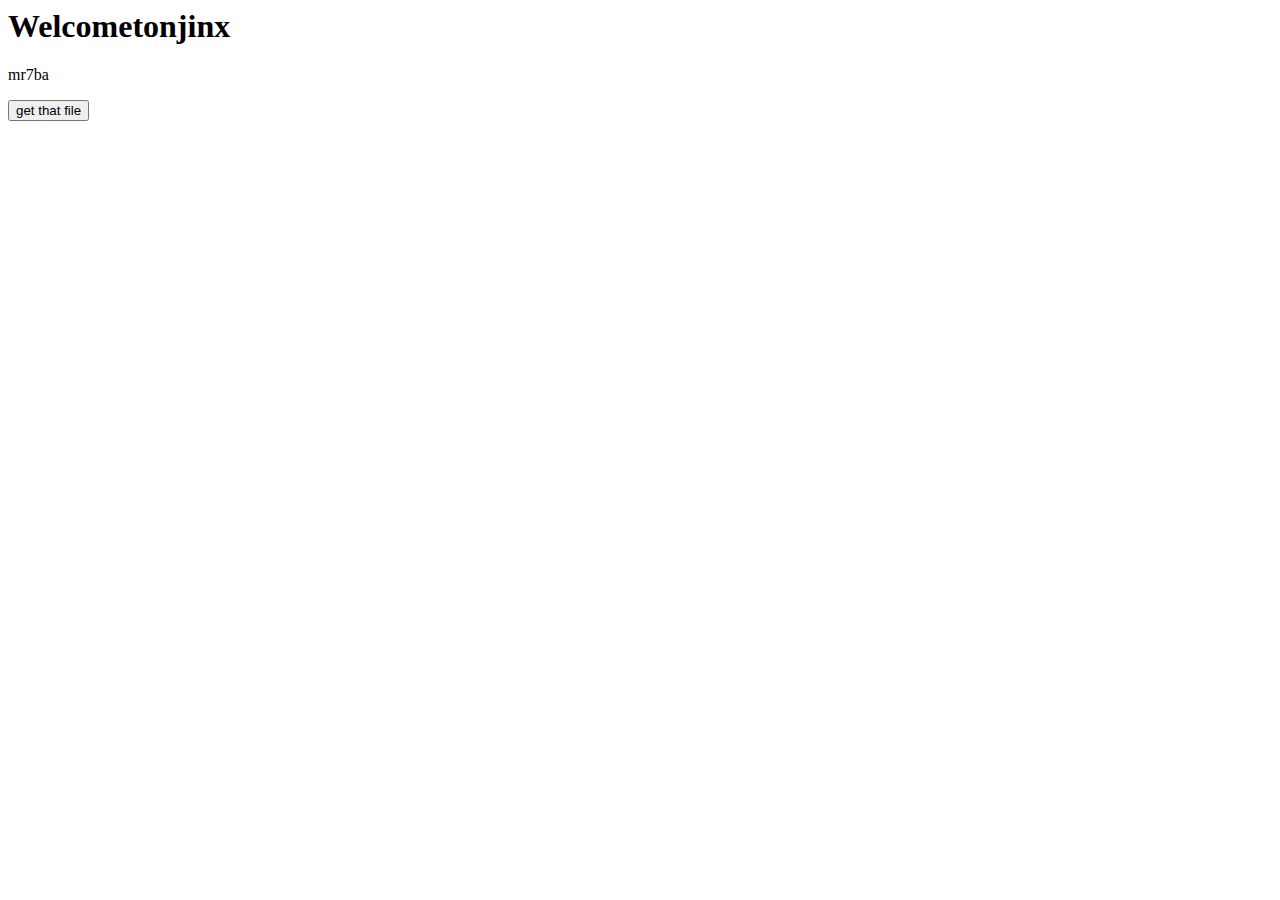
<file: nginx/html/index.html>
<html>
 <body>
  <h1>Welcometonjinx</h1>
  <p>mr7ba</p>
  <button type="button" , id="get"> get that file


  </button>
  <script type="text/javascript">
    let btn = document.getElementById("get");

    btn.addEventListener("click", getfile());

    async function getfile()
    {
        const response = await fetch("http://localhost:8081/test.txt")
        const json = await response.json();
        console.log(json);
    }
  </script>
 </body>
</html>
</file>
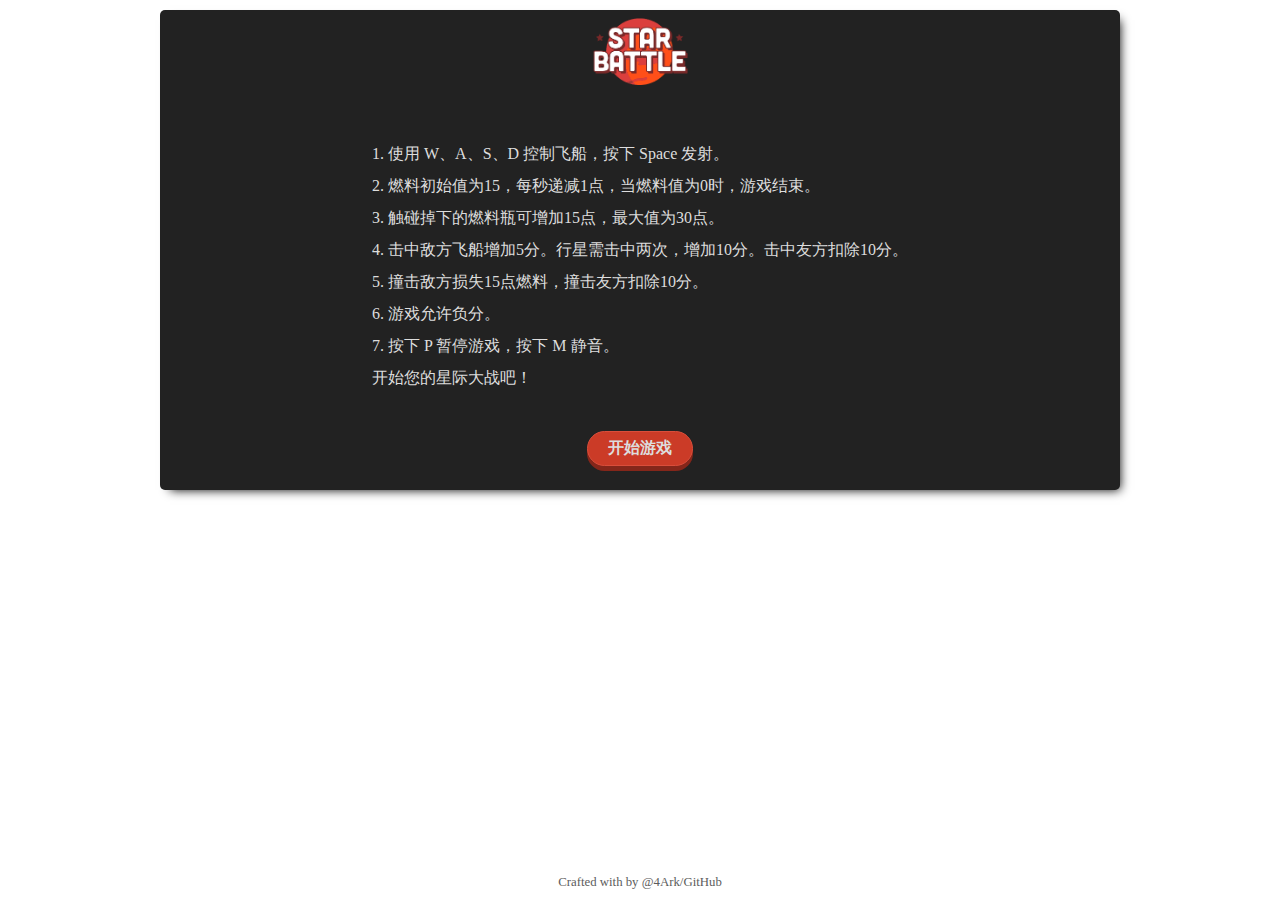
<file: webserver/star-battle/index.html>
<!DOCTYPE html>
<html lang="en">

<head>
    <meta charset="UTF-8">
    <meta name="viewport" content="width=device-width, initial-scale=1.0">
    <meta http-equiv="X-UA-Compatible" content="ie=edge">
    <link rel="stylesheet" href="css/common.css">
    <link rel="stylesheet" href="css/style.css">
    <title>Star Battle</title>
</head>

<body>
    <!-- Game -->
    <div id="app">
        <div id="logo">
            <img src="./img/logo-01.png" alt="logo">
        </div>
        <div id="container" class="absolute">
            <div id="start" class="column">
                <p class="message pre">
                    1. 使用 W、A、S、D 控制飞船，按下 Space 发射。
                    2. 燃料初始值为15，每秒递减1点，当燃料值为0时，游戏结束。
                    3. 触碰掉下的燃料瓶可增加15点，最大值为30点。
                    4. 击中敌方飞船增加5分。行星需击中两次，增加10分。击中友方扣除10分。
                    5. 撞击敌方损失15点燃料，撞击友方扣除10分。
                    6. 游戏允许负分。
                    7. 按下 P 暂停游戏，按下 M 静音。
                    开始您的星际大战吧！
                </p>
                <button id="start-btn" class="btn">
                    <p>开始游戏</p>
                    <p>加载中...</p>
                </button>
            </div>
            <div id="play" class="absolute">
                <canvas id="canvas" class="absolute"></canvas>
                <div class="content absolute">
                    <div class="header">
                        <ul class="info">
                            <li>
                                <img src="./img/time3.png" alt="time">
                                <span id="time">00</span>
                            </li>
                            <li>
                                <img src="./img/fuel2.png" alt="fuel">
                                <span id="fuel">00</span>
                            </li>
                            <li>
                                <img src="./img/score.png" alt="score">
                                <span id="score">00</span>
                            </li>
                            <li>
                                <img src="./img/playerBullet.png" alt="score">
                                <span id="shoot">00</span>
                            </li>

                        </ul>
                        <ul class="option">
                            <li id="game-font-size-add">
                                <img class="pause" src="./img/a+.png" alt="time">
                            </li>
                            <li id="game-font-size-reduce">
                                <img class="pause" src="./img/a-.png" alt="time">
                            </li>
                            <li id="game-mute-btn">
                                <img class="pause" src="./img/mute.png" alt="time">
                                <img class="pause" src="./img/speaker.png" alt="time">
                            </li>
                            <li id="game-pause-btn">
                                <img class="pause" src="./img/play.png" alt="time">
                                <img class="pause" src="./img/pause.png" alt="time">
                            </li>
                        </ul>
                    </div>
                </div>
            </div>
            <div id="over" class="column absolute">
                <div class="game-data">
                    <p class="message">
                        <span>
                            <img src="./img/time3.png" alt="time">
                        </span>
                        <span>
                            --
                        </span>
                        <span class="time">00</span>
                    </p>
                    <p class="message">
                        <span>
                            <img src="./img/score.png" alt="score">
                        </span>
                        <span>
                            --
                        </span>
                        <span class="score">00</span>
                    </p>
                    <p class="message">
                        <span>
                            <img src="./img/playerBullet.png" alt="score">
                        </span>
                        <span>
                            --
                        </span>
                        <span class="shoot">00</span>
                    </p>
                </div>
                <input type="text" id="name" placeholder="请输入您的名字" />
                <button id="submit-btn" class="btn" disabled>
                    继续游戏
                </button>
            </div>
            <div id="rank" class="column absolute">
                <table class="scroll">
                    <thead>
                        <tr>
                            <th>名次</th>
                            <th>名字</th>
                            <th>分数</th>
                            <th>秒数</th>
                        </tr>
                    </thead>
                    <tbody>

                    </tbody>
                </table>
                <button id="restart-btn" class="btn">
                    返回开始
                </button>
            </div>
        </div>
    </div>
    <footer>
        <span>Crafted with by
            <a href="http://4ark.me"> @4Ark</a>/<a href="https://github.com/gd4Ark/star-battle">GitHub</a>
        </span>
    </footer>
    <script src="js/config/config.js"></script>
    <script src="js/utils/utils.js"></script>
    <script src="js/utils/res.js"></script>
    <script src="js/class/scene.js"></script>
    <script src="js/class/cooldown.js"></script>
    <script src="js/class/element.js"></script>
    <script src="js/class/animation.js"></script>
    <script src="js/class/plane.js"></script>
    <script src="js/class/bullet.js"></script>
    <script src="js/class/player.js"></script>
    <script src="js/class/enemy.js"></script>
    <script src="js/class/meteorite.js"></script>
    <script src="js/class/friend.js"></script>
    <script src="js/class/star.js"></script>
    <script src="js/class/fuel.js"></script>
    <script src="js/scenes/start.js"></script>
    <script src="js/scenes/play.js"></script>
    <script src="js/scenes/over.js"></script>
    <script src="js/scenes/rank.js"></script>
    <script src="js/game.js"></script>
    <script src="js/main.js"></script>
</body>

</html>
</file>
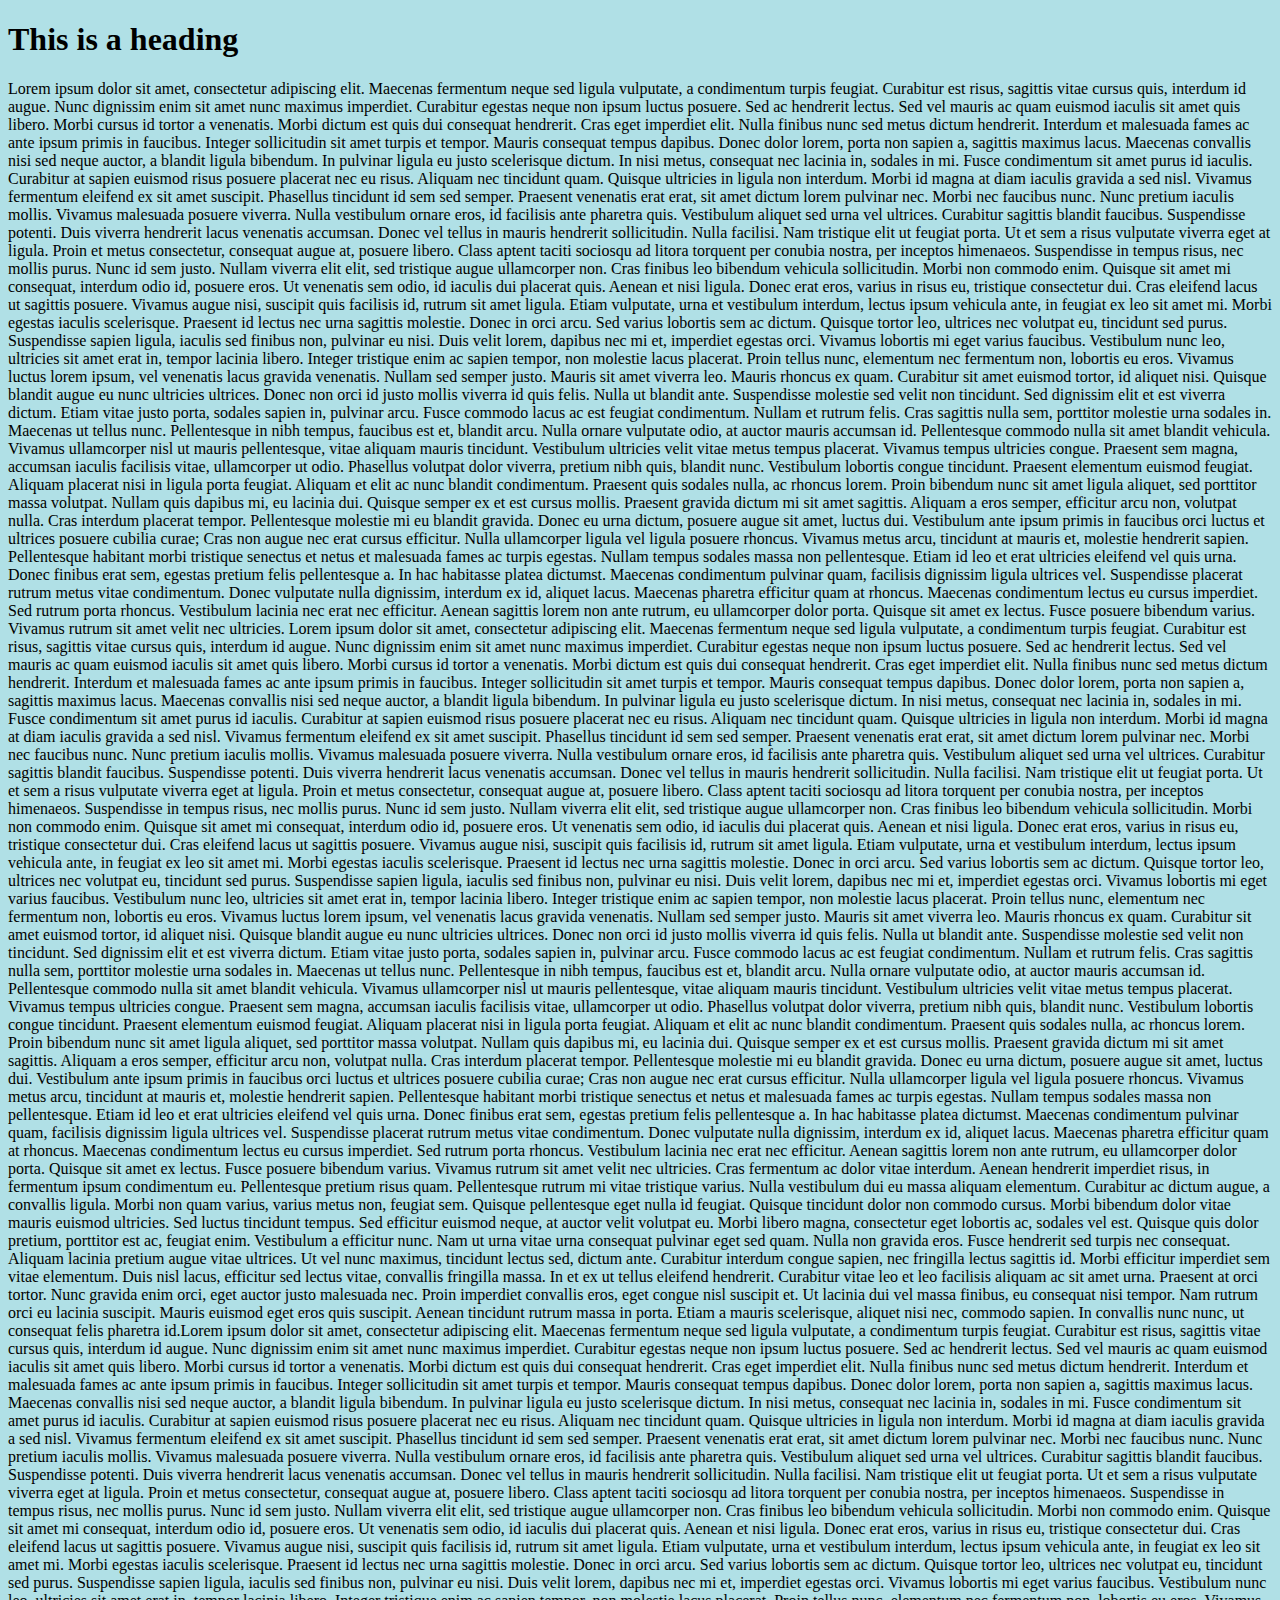
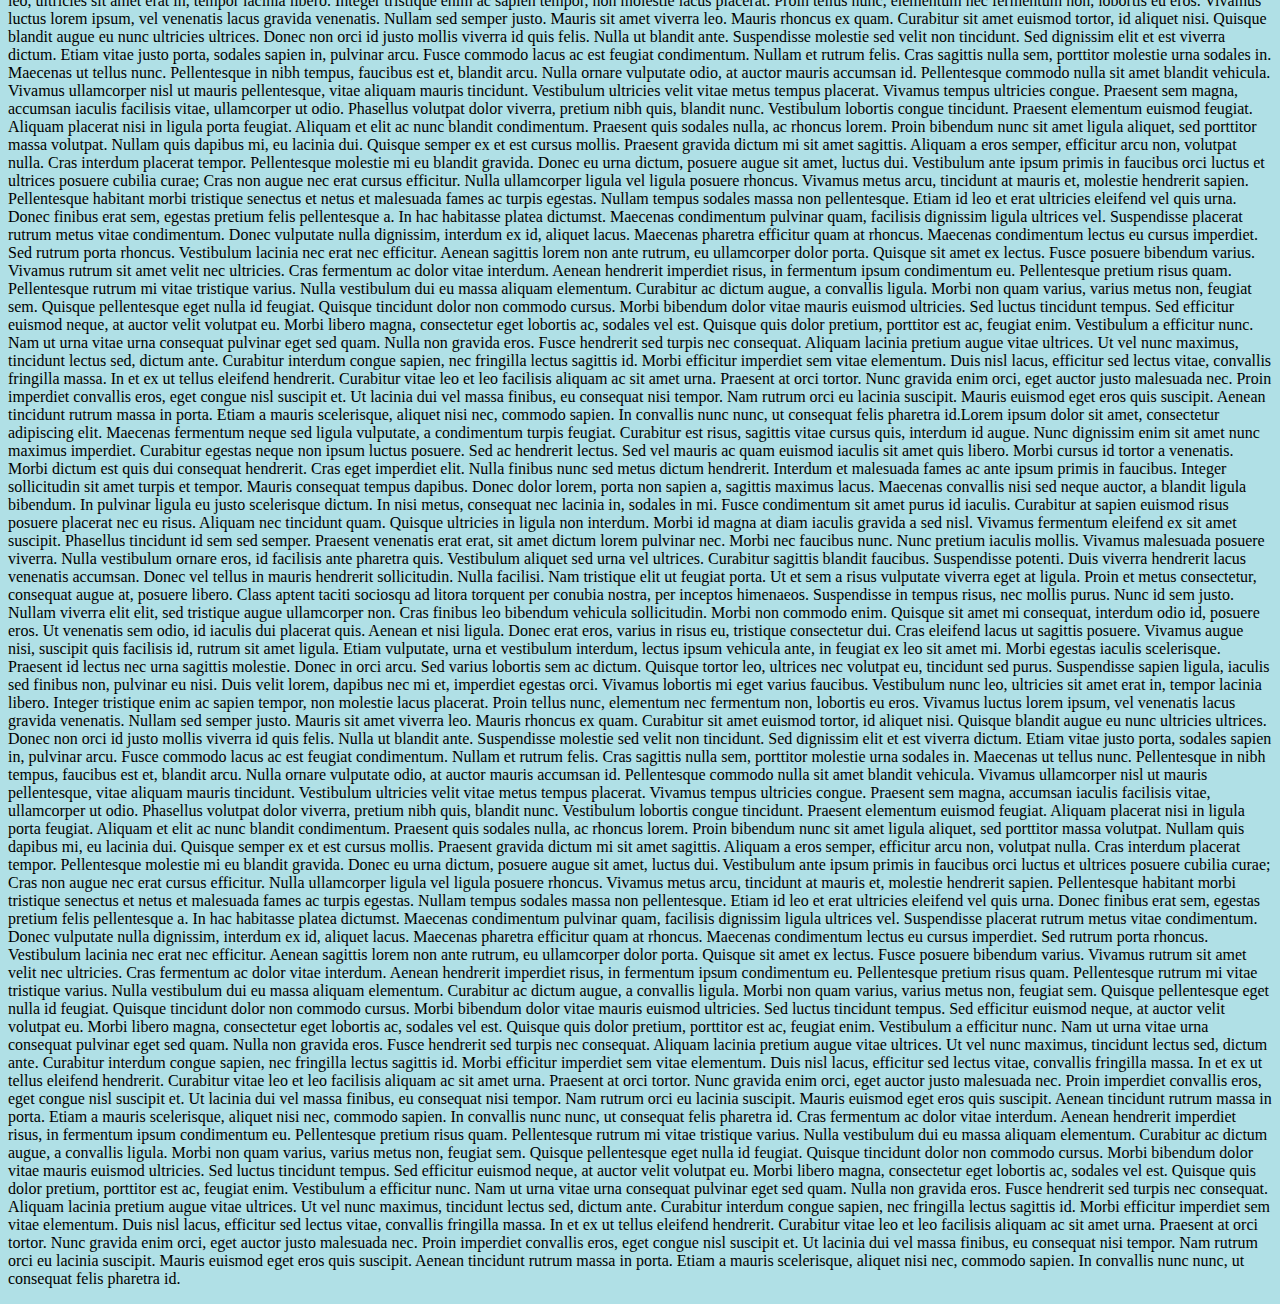
<file: webserver/ex01.html>
<!DOCTYPE html>
<html>
<body style="background-color:powderblue;">

<h1>This is a heading</h1>
<p>Lorem ipsum dolor sit amet, consectetur adipiscing elit. Maecenas fermentum neque sed ligula vulputate, a condimentum turpis feugiat. Curabitur est risus, sagittis vitae cursus quis, interdum id augue. Nunc dignissim enim sit amet nunc maximus imperdiet. Curabitur egestas neque non ipsum luctus posuere. Sed ac hendrerit lectus. Sed vel mauris ac quam euismod iaculis sit amet quis libero. Morbi cursus id tortor a venenatis. Morbi dictum est quis dui consequat hendrerit. Cras eget imperdiet elit.

    Nulla finibus nunc sed metus dictum hendrerit. Interdum et malesuada fames ac ante ipsum primis in faucibus. Integer sollicitudin sit amet turpis et tempor. Mauris consequat tempus dapibus. Donec dolor lorem, porta non sapien a, sagittis maximus lacus. Maecenas convallis nisi sed neque auctor, a blandit ligula bibendum. In pulvinar ligula eu justo scelerisque dictum. In nisi metus, consequat nec lacinia in, sodales in mi.
    
    Fusce condimentum sit amet purus id iaculis. Curabitur at sapien euismod risus posuere placerat nec eu risus. Aliquam nec tincidunt quam. Quisque ultricies in ligula non interdum. Morbi id magna at diam iaculis gravida a sed nisl. Vivamus fermentum eleifend ex sit amet suscipit. Phasellus tincidunt id sem sed semper. Praesent venenatis erat erat, sit amet dictum lorem pulvinar nec. Morbi nec faucibus nunc. Nunc pretium iaculis mollis.
    
    Vivamus malesuada posuere viverra. Nulla vestibulum ornare eros, id facilisis ante pharetra quis. Vestibulum aliquet sed urna vel ultrices. Curabitur sagittis blandit faucibus. Suspendisse potenti. Duis viverra hendrerit lacus venenatis accumsan. Donec vel tellus in mauris hendrerit sollicitudin. Nulla facilisi. Nam tristique elit ut feugiat porta. Ut et sem a risus vulputate viverra eget at ligula. Proin et metus consectetur, consequat augue at, posuere libero. Class aptent taciti sociosqu ad litora torquent per conubia nostra, per inceptos himenaeos.
    
    Suspendisse in tempus risus, nec mollis purus. Nunc id sem justo. Nullam viverra elit elit, sed tristique augue ullamcorper non. Cras finibus leo bibendum vehicula sollicitudin. Morbi non commodo enim. Quisque sit amet mi consequat, interdum odio id, posuere eros. Ut venenatis sem odio, id iaculis dui placerat quis. Aenean et nisi ligula.
    
    Donec erat eros, varius in risus eu, tristique consectetur dui. Cras eleifend lacus ut sagittis posuere. Vivamus augue nisi, suscipit quis facilisis id, rutrum sit amet ligula. Etiam vulputate, urna et vestibulum interdum, lectus ipsum vehicula ante, in feugiat ex leo sit amet mi. Morbi egestas iaculis scelerisque. Praesent id lectus nec urna sagittis molestie. Donec in orci arcu. Sed varius lobortis sem ac dictum. Quisque tortor leo, ultrices nec volutpat eu, tincidunt sed purus. Suspendisse sapien ligula, iaculis sed finibus non, pulvinar eu nisi. Duis velit lorem, dapibus nec mi et, imperdiet egestas orci. Vivamus lobortis mi eget varius faucibus. Vestibulum nunc leo, ultricies sit amet erat in, tempor lacinia libero.
    
    Integer tristique enim ac sapien tempor, non molestie lacus placerat. Proin tellus nunc, elementum nec fermentum non, lobortis eu eros. Vivamus luctus lorem ipsum, vel venenatis lacus gravida venenatis. Nullam sed semper justo. Mauris sit amet viverra leo. Mauris rhoncus ex quam. Curabitur sit amet euismod tortor, id aliquet nisi. Quisque blandit augue eu nunc ultricies ultrices. Donec non orci id justo mollis viverra id quis felis. Nulla ut blandit ante. Suspendisse molestie sed velit non tincidunt. Sed dignissim elit et est viverra dictum. Etiam vitae justo porta, sodales sapien in, pulvinar arcu. Fusce commodo lacus ac est feugiat condimentum.
    
    Nullam et rutrum felis. Cras sagittis nulla sem, porttitor molestie urna sodales in. Maecenas ut tellus nunc. Pellentesque in nibh tempus, faucibus est et, blandit arcu. Nulla ornare vulputate odio, at auctor mauris accumsan id. Pellentesque commodo nulla sit amet blandit vehicula. Vivamus ullamcorper nisl ut mauris pellentesque, vitae aliquam mauris tincidunt. Vestibulum ultricies velit vitae metus tempus placerat. Vivamus tempus ultricies congue.
    
    Praesent sem magna, accumsan iaculis facilisis vitae, ullamcorper ut odio. Phasellus volutpat dolor viverra, pretium nibh quis, blandit nunc. Vestibulum lobortis congue tincidunt. Praesent elementum euismod feugiat. Aliquam placerat nisi in ligula porta feugiat. Aliquam et elit ac nunc blandit condimentum. Praesent quis sodales nulla, ac rhoncus lorem.
    
    Proin bibendum nunc sit amet ligula aliquet, sed porttitor massa volutpat. Nullam quis dapibus mi, eu lacinia dui. Quisque semper ex et est cursus mollis. Praesent gravida dictum mi sit amet sagittis. Aliquam a eros semper, efficitur arcu non, volutpat nulla. Cras interdum placerat tempor. Pellentesque molestie mi eu blandit gravida.
    
    Donec eu urna dictum, posuere augue sit amet, luctus dui. Vestibulum ante ipsum primis in faucibus orci luctus et ultrices posuere cubilia curae; Cras non augue nec erat cursus efficitur. Nulla ullamcorper ligula vel ligula posuere rhoncus. Vivamus metus arcu, tincidunt at mauris et, molestie hendrerit sapien. Pellentesque habitant morbi tristique senectus et netus et malesuada fames ac turpis egestas. Nullam tempus sodales massa non pellentesque. Etiam id leo et erat ultricies eleifend vel quis urna. Donec finibus erat sem, egestas pretium felis pellentesque a. In hac habitasse platea dictumst.
    
    Maecenas condimentum pulvinar quam, facilisis dignissim ligula ultrices vel. Suspendisse placerat rutrum metus vitae condimentum. Donec vulputate nulla dignissim, interdum ex id, aliquet lacus. Maecenas pharetra efficitur quam at rhoncus. Maecenas condimentum lectus eu cursus imperdiet. Sed rutrum porta rhoncus. Vestibulum lacinia nec erat nec efficitur. Aenean sagittis lorem non ante rutrum, eu ullamcorper dolor porta. Quisque sit amet ex lectus. Fusce posuere bibendum varius. Vivamus rutrum sit amet velit nec ultricies.
    Lorem ipsum dolor sit amet, consectetur adipiscing elit. Maecenas fermentum neque sed ligula vulputate, a condimentum turpis feugiat. Curabitur est risus, sagittis vitae cursus quis, interdum id augue. Nunc dignissim enim sit amet nunc maximus imperdiet. Curabitur egestas neque non ipsum luctus posuere. Sed ac hendrerit lectus. Sed vel mauris ac quam euismod iaculis sit amet quis libero. Morbi cursus id tortor a venenatis. Morbi dictum est quis dui consequat hendrerit. Cras eget imperdiet elit.

Nulla finibus nunc sed metus dictum hendrerit. Interdum et malesuada fames ac ante ipsum primis in faucibus. Integer sollicitudin sit amet turpis et tempor. Mauris consequat tempus dapibus. Donec dolor lorem, porta non sapien a, sagittis maximus lacus. Maecenas convallis nisi sed neque auctor, a blandit ligula bibendum. In pulvinar ligula eu justo scelerisque dictum. In nisi metus, consequat nec lacinia in, sodales in mi.

Fusce condimentum sit amet purus id iaculis. Curabitur at sapien euismod risus posuere placerat nec eu risus. Aliquam nec tincidunt quam. Quisque ultricies in ligula non interdum. Morbi id magna at diam iaculis gravida a sed nisl. Vivamus fermentum eleifend ex sit amet suscipit. Phasellus tincidunt id sem sed semper. Praesent venenatis erat erat, sit amet dictum lorem pulvinar nec. Morbi nec faucibus nunc. Nunc pretium iaculis mollis.

Vivamus malesuada posuere viverra. Nulla vestibulum ornare eros, id facilisis ante pharetra quis. Vestibulum aliquet sed urna vel ultrices. Curabitur sagittis blandit faucibus. Suspendisse potenti. Duis viverra hendrerit lacus venenatis accumsan. Donec vel tellus in mauris hendrerit sollicitudin. Nulla facilisi. Nam tristique elit ut feugiat porta. Ut et sem a risus vulputate viverra eget at ligula. Proin et metus consectetur, consequat augue at, posuere libero. Class aptent taciti sociosqu ad litora torquent per conubia nostra, per inceptos himenaeos.

Suspendisse in tempus risus, nec mollis purus. Nunc id sem justo. Nullam viverra elit elit, sed tristique augue ullamcorper non. Cras finibus leo bibendum vehicula sollicitudin. Morbi non commodo enim. Quisque sit amet mi consequat, interdum odio id, posuere eros. Ut venenatis sem odio, id iaculis dui placerat quis. Aenean et nisi ligula.

Donec erat eros, varius in risus eu, tristique consectetur dui. Cras eleifend lacus ut sagittis posuere. Vivamus augue nisi, suscipit quis facilisis id, rutrum sit amet ligula. Etiam vulputate, urna et vestibulum interdum, lectus ipsum vehicula ante, in feugiat ex leo sit amet mi. Morbi egestas iaculis scelerisque. Praesent id lectus nec urna sagittis molestie. Donec in orci arcu. Sed varius lobortis sem ac dictum. Quisque tortor leo, ultrices nec volutpat eu, tincidunt sed purus. Suspendisse sapien ligula, iaculis sed finibus non, pulvinar eu nisi. Duis velit lorem, dapibus nec mi et, imperdiet egestas orci. Vivamus lobortis mi eget varius faucibus. Vestibulum nunc leo, ultricies sit amet erat in, tempor lacinia libero.

Integer tristique enim ac sapien tempor, non molestie lacus placerat. Proin tellus nunc, elementum nec fermentum non, lobortis eu eros. Vivamus luctus lorem ipsum, vel venenatis lacus gravida venenatis. Nullam sed semper justo. Mauris sit amet viverra leo. Mauris rhoncus ex quam. Curabitur sit amet euismod tortor, id aliquet nisi. Quisque blandit augue eu nunc ultricies ultrices. Donec non orci id justo mollis viverra id quis felis. Nulla ut blandit ante. Suspendisse molestie sed velit non tincidunt. Sed dignissim elit et est viverra dictum. Etiam vitae justo porta, sodales sapien in, pulvinar arcu. Fusce commodo lacus ac est feugiat condimentum.

Nullam et rutrum felis. Cras sagittis nulla sem, porttitor molestie urna sodales in. Maecenas ut tellus nunc. Pellentesque in nibh tempus, faucibus est et, blandit arcu. Nulla ornare vulputate odio, at auctor mauris accumsan id. Pellentesque commodo nulla sit amet blandit vehicula. Vivamus ullamcorper nisl ut mauris pellentesque, vitae aliquam mauris tincidunt. Vestibulum ultricies velit vitae metus tempus placerat. Vivamus tempus ultricies congue.

Praesent sem magna, accumsan iaculis facilisis vitae, ullamcorper ut odio. Phasellus volutpat dolor viverra, pretium nibh quis, blandit nunc. Vestibulum lobortis congue tincidunt. Praesent elementum euismod feugiat. Aliquam placerat nisi in ligula porta feugiat. Aliquam et elit ac nunc blandit condimentum. Praesent quis sodales nulla, ac rhoncus lorem.

Proin bibendum nunc sit amet ligula aliquet, sed porttitor massa volutpat. Nullam quis dapibus mi, eu lacinia dui. Quisque semper ex et est cursus mollis. Praesent gravida dictum mi sit amet sagittis. Aliquam a eros semper, efficitur arcu non, volutpat nulla. Cras interdum placerat tempor. Pellentesque molestie mi eu blandit gravida.

Donec eu urna dictum, posuere augue sit amet, luctus dui. Vestibulum ante ipsum primis in faucibus orci luctus et ultrices posuere cubilia curae; Cras non augue nec erat cursus efficitur. Nulla ullamcorper ligula vel ligula posuere rhoncus. Vivamus metus arcu, tincidunt at mauris et, molestie hendrerit sapien. Pellentesque habitant morbi tristique senectus et netus et malesuada fames ac turpis egestas. Nullam tempus sodales massa non pellentesque. Etiam id leo et erat ultricies eleifend vel quis urna. Donec finibus erat sem, egestas pretium felis pellentesque a. In hac habitasse platea dictumst.

Maecenas condimentum pulvinar quam, facilisis dignissim ligula ultrices vel. Suspendisse placerat rutrum metus vitae condimentum. Donec vulputate nulla dignissim, interdum ex id, aliquet lacus. Maecenas pharetra efficitur quam at rhoncus. Maecenas condimentum lectus eu cursus imperdiet. Sed rutrum porta rhoncus. Vestibulum lacinia nec erat nec efficitur. Aenean sagittis lorem non ante rutrum, eu ullamcorper dolor porta. Quisque sit amet ex lectus. Fusce posuere bibendum varius. Vivamus rutrum sit amet velit nec ultricies.

Cras fermentum ac dolor vitae interdum. Aenean hendrerit imperdiet risus, in fermentum ipsum condimentum eu. Pellentesque pretium risus quam. Pellentesque rutrum mi vitae tristique varius. Nulla vestibulum dui eu massa aliquam elementum. Curabitur ac dictum augue, a convallis ligula. Morbi non quam varius, varius metus non, feugiat sem. Quisque pellentesque eget nulla id feugiat. Quisque tincidunt dolor non commodo cursus. Morbi bibendum dolor vitae mauris euismod ultricies. Sed luctus tincidunt tempus. Sed efficitur euismod neque, at auctor velit volutpat eu. Morbi libero magna, consectetur eget lobortis ac, sodales vel est. Quisque quis dolor pretium, porttitor est ac, feugiat enim.

Vestibulum a efficitur nunc. Nam ut urna vitae urna consequat pulvinar eget sed quam. Nulla non gravida eros. Fusce hendrerit sed turpis nec consequat. Aliquam lacinia pretium augue vitae ultrices. Ut vel nunc maximus, tincidunt lectus sed, dictum ante. Curabitur interdum congue sapien, nec fringilla lectus sagittis id. Morbi efficitur imperdiet sem vitae elementum. Duis nisl lacus, efficitur sed lectus vitae, convallis fringilla massa.

In et ex ut tellus eleifend hendrerit. Curabitur vitae leo et leo facilisis aliquam ac sit amet urna. Praesent at orci tortor. Nunc gravida enim orci, eget auctor justo malesuada nec. Proin imperdiet convallis eros, eget congue nisl suscipit et. Ut lacinia dui vel massa finibus, eu consequat nisi tempor. Nam rutrum orci eu lacinia suscipit. Mauris euismod eget eros quis suscipit. Aenean tincidunt rutrum massa in porta. Etiam a mauris scelerisque, aliquet nisi nec, commodo sapien. In convallis nunc nunc, ut consequat felis pharetra id.Lorem ipsum dolor sit amet, consectetur adipiscing elit. Maecenas fermentum neque sed ligula vulputate, a condimentum turpis feugiat. Curabitur est risus, sagittis vitae cursus quis, interdum id augue. Nunc dignissim enim sit amet nunc maximus imperdiet. Curabitur egestas neque non ipsum luctus posuere. Sed ac hendrerit lectus. Sed vel mauris ac quam euismod iaculis sit amet quis libero. Morbi cursus id tortor a venenatis. Morbi dictum est quis dui consequat hendrerit. Cras eget imperdiet elit.

Nulla finibus nunc sed metus dictum hendrerit. Interdum et malesuada fames ac ante ipsum primis in faucibus. Integer sollicitudin sit amet turpis et tempor. Mauris consequat tempus dapibus. Donec dolor lorem, porta non sapien a, sagittis maximus lacus. Maecenas convallis nisi sed neque auctor, a blandit ligula bibendum. In pulvinar ligula eu justo scelerisque dictum. In nisi metus, consequat nec lacinia in, sodales in mi.

Fusce condimentum sit amet purus id iaculis. Curabitur at sapien euismod risus posuere placerat nec eu risus. Aliquam nec tincidunt quam. Quisque ultricies in ligula non interdum. Morbi id magna at diam iaculis gravida a sed nisl. Vivamus fermentum eleifend ex sit amet suscipit. Phasellus tincidunt id sem sed semper. Praesent venenatis erat erat, sit amet dictum lorem pulvinar nec. Morbi nec faucibus nunc. Nunc pretium iaculis mollis.

Vivamus malesuada posuere viverra. Nulla vestibulum ornare eros, id facilisis ante pharetra quis. Vestibulum aliquet sed urna vel ultrices. Curabitur sagittis blandit faucibus. Suspendisse potenti. Duis viverra hendrerit lacus venenatis accumsan. Donec vel tellus in mauris hendrerit sollicitudin. Nulla facilisi. Nam tristique elit ut feugiat porta. Ut et sem a risus vulputate viverra eget at ligula. Proin et metus consectetur, consequat augue at, posuere libero. Class aptent taciti sociosqu ad litora torquent per conubia nostra, per inceptos himenaeos.

Suspendisse in tempus risus, nec mollis purus. Nunc id sem justo. Nullam viverra elit elit, sed tristique augue ullamcorper non. Cras finibus leo bibendum vehicula sollicitudin. Morbi non commodo enim. Quisque sit amet mi consequat, interdum odio id, posuere eros. Ut venenatis sem odio, id iaculis dui placerat quis. Aenean et nisi ligula.

Donec erat eros, varius in risus eu, tristique consectetur dui. Cras eleifend lacus ut sagittis posuere. Vivamus augue nisi, suscipit quis facilisis id, rutrum sit amet ligula. Etiam vulputate, urna et vestibulum interdum, lectus ipsum vehicula ante, in feugiat ex leo sit amet mi. Morbi egestas iaculis scelerisque. Praesent id lectus nec urna sagittis molestie. Donec in orci arcu. Sed varius lobortis sem ac dictum. Quisque tortor leo, ultrices nec volutpat eu, tincidunt sed purus. Suspendisse sapien ligula, iaculis sed finibus non, pulvinar eu nisi. Duis velit lorem, dapibus nec mi et, imperdiet egestas orci. Vivamus lobortis mi eget varius faucibus. Vestibulum nunc leo, ultricies sit amet erat in, tempor lacinia libero.

Integer tristique enim ac sapien tempor, non molestie lacus placerat. Proin tellus nunc, elementum nec fermentum non, lobortis eu eros. Vivamus luctus lorem ipsum, vel venenatis lacus gravida venenatis. Nullam sed semper justo. Mauris sit amet viverra leo. Mauris rhoncus ex quam. Curabitur sit amet euismod tortor, id aliquet nisi. Quisque blandit augue eu nunc ultricies ultrices. Donec non orci id justo mollis viverra id quis felis. Nulla ut blandit ante. Suspendisse molestie sed velit non tincidunt. Sed dignissim elit et est viverra dictum. Etiam vitae justo porta, sodales sapien in, pulvinar arcu. Fusce commodo lacus ac est feugiat condimentum.

Nullam et rutrum felis. Cras sagittis nulla sem, porttitor molestie urna sodales in. Maecenas ut tellus nunc. Pellentesque in nibh tempus, faucibus est et, blandit arcu. Nulla ornare vulputate odio, at auctor mauris accumsan id. Pellentesque commodo nulla sit amet blandit vehicula. Vivamus ullamcorper nisl ut mauris pellentesque, vitae aliquam mauris tincidunt. Vestibulum ultricies velit vitae metus tempus placerat. Vivamus tempus ultricies congue.

Praesent sem magna, accumsan iaculis facilisis vitae, ullamcorper ut odio. Phasellus volutpat dolor viverra, pretium nibh quis, blandit nunc. Vestibulum lobortis congue tincidunt. Praesent elementum euismod feugiat. Aliquam placerat nisi in ligula porta feugiat. Aliquam et elit ac nunc blandit condimentum. Praesent quis sodales nulla, ac rhoncus lorem.

Proin bibendum nunc sit amet ligula aliquet, sed porttitor massa volutpat. Nullam quis dapibus mi, eu lacinia dui. Quisque semper ex et est cursus mollis. Praesent gravida dictum mi sit amet sagittis. Aliquam a eros semper, efficitur arcu non, volutpat nulla. Cras interdum placerat tempor. Pellentesque molestie mi eu blandit gravida.

Donec eu urna dictum, posuere augue sit amet, luctus dui. Vestibulum ante ipsum primis in faucibus orci luctus et ultrices posuere cubilia curae; Cras non augue nec erat cursus efficitur. Nulla ullamcorper ligula vel ligula posuere rhoncus. Vivamus metus arcu, tincidunt at mauris et, molestie hendrerit sapien. Pellentesque habitant morbi tristique senectus et netus et malesuada fames ac turpis egestas. Nullam tempus sodales massa non pellentesque. Etiam id leo et erat ultricies eleifend vel quis urna. Donec finibus erat sem, egestas pretium felis pellentesque a. In hac habitasse platea dictumst.

Maecenas condimentum pulvinar quam, facilisis dignissim ligula ultrices vel. Suspendisse placerat rutrum metus vitae condimentum. Donec vulputate nulla dignissim, interdum ex id, aliquet lacus. Maecenas pharetra efficitur quam at rhoncus. Maecenas condimentum lectus eu cursus imperdiet. Sed rutrum porta rhoncus. Vestibulum lacinia nec erat nec efficitur. Aenean sagittis lorem non ante rutrum, eu ullamcorper dolor porta. Quisque sit amet ex lectus. Fusce posuere bibendum varius. Vivamus rutrum sit amet velit nec ultricies.

Cras fermentum ac dolor vitae interdum. Aenean hendrerit imperdiet risus, in fermentum ipsum condimentum eu. Pellentesque pretium risus quam. Pellentesque rutrum mi vitae tristique varius. Nulla vestibulum dui eu massa aliquam elementum. Curabitur ac dictum augue, a convallis ligula. Morbi non quam varius, varius metus non, feugiat sem. Quisque pellentesque eget nulla id feugiat. Quisque tincidunt dolor non commodo cursus. Morbi bibendum dolor vitae mauris euismod ultricies. Sed luctus tincidunt tempus. Sed efficitur euismod neque, at auctor velit volutpat eu. Morbi libero magna, consectetur eget lobortis ac, sodales vel est. Quisque quis dolor pretium, porttitor est ac, feugiat enim.

Vestibulum a efficitur nunc. Nam ut urna vitae urna consequat pulvinar eget sed quam. Nulla non gravida eros. Fusce hendrerit sed turpis nec consequat. Aliquam lacinia pretium augue vitae ultrices. Ut vel nunc maximus, tincidunt lectus sed, dictum ante. Curabitur interdum congue sapien, nec fringilla lectus sagittis id. Morbi efficitur imperdiet sem vitae elementum. Duis nisl lacus, efficitur sed lectus vitae, convallis fringilla massa.

In et ex ut tellus eleifend hendrerit. Curabitur vitae leo et leo facilisis aliquam ac sit amet urna. Praesent at orci tortor. Nunc gravida enim orci, eget auctor justo malesuada nec. Proin imperdiet convallis eros, eget congue nisl suscipit et. Ut lacinia dui vel massa finibus, eu consequat nisi tempor. Nam rutrum orci eu lacinia suscipit. Mauris euismod eget eros quis suscipit. Aenean tincidunt rutrum massa in porta. Etiam a mauris scelerisque, aliquet nisi nec, commodo sapien. In convallis nunc nunc, ut consequat felis pharetra id.Lorem ipsum dolor sit amet, consectetur adipiscing elit. Maecenas fermentum neque sed ligula vulputate, a condimentum turpis feugiat. Curabitur est risus, sagittis vitae cursus quis, interdum id augue. Nunc dignissim enim sit amet nunc maximus imperdiet. Curabitur egestas neque non ipsum luctus posuere. Sed ac hendrerit lectus. Sed vel mauris ac quam euismod iaculis sit amet quis libero. Morbi cursus id tortor a venenatis. Morbi dictum est quis dui consequat hendrerit. Cras eget imperdiet elit.

Nulla finibus nunc sed metus dictum hendrerit. Interdum et malesuada fames ac ante ipsum primis in faucibus. Integer sollicitudin sit amet turpis et tempor. Mauris consequat tempus dapibus. Donec dolor lorem, porta non sapien a, sagittis maximus lacus. Maecenas convallis nisi sed neque auctor, a blandit ligula bibendum. In pulvinar ligula eu justo scelerisque dictum. In nisi metus, consequat nec lacinia in, sodales in mi.

Fusce condimentum sit amet purus id iaculis. Curabitur at sapien euismod risus posuere placerat nec eu risus. Aliquam nec tincidunt quam. Quisque ultricies in ligula non interdum. Morbi id magna at diam iaculis gravida a sed nisl. Vivamus fermentum eleifend ex sit amet suscipit. Phasellus tincidunt id sem sed semper. Praesent venenatis erat erat, sit amet dictum lorem pulvinar nec. Morbi nec faucibus nunc. Nunc pretium iaculis mollis.

Vivamus malesuada posuere viverra. Nulla vestibulum ornare eros, id facilisis ante pharetra quis. Vestibulum aliquet sed urna vel ultrices. Curabitur sagittis blandit faucibus. Suspendisse potenti. Duis viverra hendrerit lacus venenatis accumsan. Donec vel tellus in mauris hendrerit sollicitudin. Nulla facilisi. Nam tristique elit ut feugiat porta. Ut et sem a risus vulputate viverra eget at ligula. Proin et metus consectetur, consequat augue at, posuere libero. Class aptent taciti sociosqu ad litora torquent per conubia nostra, per inceptos himenaeos.

Suspendisse in tempus risus, nec mollis purus. Nunc id sem justo. Nullam viverra elit elit, sed tristique augue ullamcorper non. Cras finibus leo bibendum vehicula sollicitudin. Morbi non commodo enim. Quisque sit amet mi consequat, interdum odio id, posuere eros. Ut venenatis sem odio, id iaculis dui placerat quis. Aenean et nisi ligula.

Donec erat eros, varius in risus eu, tristique consectetur dui. Cras eleifend lacus ut sagittis posuere. Vivamus augue nisi, suscipit quis facilisis id, rutrum sit amet ligula. Etiam vulputate, urna et vestibulum interdum, lectus ipsum vehicula ante, in feugiat ex leo sit amet mi. Morbi egestas iaculis scelerisque. Praesent id lectus nec urna sagittis molestie. Donec in orci arcu. Sed varius lobortis sem ac dictum. Quisque tortor leo, ultrices nec volutpat eu, tincidunt sed purus. Suspendisse sapien ligula, iaculis sed finibus non, pulvinar eu nisi. Duis velit lorem, dapibus nec mi et, imperdiet egestas orci. Vivamus lobortis mi eget varius faucibus. Vestibulum nunc leo, ultricies sit amet erat in, tempor lacinia libero.

Integer tristique enim ac sapien tempor, non molestie lacus placerat. Proin tellus nunc, elementum nec fermentum non, lobortis eu eros. Vivamus luctus lorem ipsum, vel venenatis lacus gravida venenatis. Nullam sed semper justo. Mauris sit amet viverra leo. Mauris rhoncus ex quam. Curabitur sit amet euismod tortor, id aliquet nisi. Quisque blandit augue eu nunc ultricies ultrices. Donec non orci id justo mollis viverra id quis felis. Nulla ut blandit ante. Suspendisse molestie sed velit non tincidunt. Sed dignissim elit et est viverra dictum. Etiam vitae justo porta, sodales sapien in, pulvinar arcu. Fusce commodo lacus ac est feugiat condimentum.

Nullam et rutrum felis. Cras sagittis nulla sem, porttitor molestie urna sodales in. Maecenas ut tellus nunc. Pellentesque in nibh tempus, faucibus est et, blandit arcu. Nulla ornare vulputate odio, at auctor mauris accumsan id. Pellentesque commodo nulla sit amet blandit vehicula. Vivamus ullamcorper nisl ut mauris pellentesque, vitae aliquam mauris tincidunt. Vestibulum ultricies velit vitae metus tempus placerat. Vivamus tempus ultricies congue.

Praesent sem magna, accumsan iaculis facilisis vitae, ullamcorper ut odio. Phasellus volutpat dolor viverra, pretium nibh quis, blandit nunc. Vestibulum lobortis congue tincidunt. Praesent elementum euismod feugiat. Aliquam placerat nisi in ligula porta feugiat. Aliquam et elit ac nunc blandit condimentum. Praesent quis sodales nulla, ac rhoncus lorem.

Proin bibendum nunc sit amet ligula aliquet, sed porttitor massa volutpat. Nullam quis dapibus mi, eu lacinia dui. Quisque semper ex et est cursus mollis. Praesent gravida dictum mi sit amet sagittis. Aliquam a eros semper, efficitur arcu non, volutpat nulla. Cras interdum placerat tempor. Pellentesque molestie mi eu blandit gravida.

Donec eu urna dictum, posuere augue sit amet, luctus dui. Vestibulum ante ipsum primis in faucibus orci luctus et ultrices posuere cubilia curae; Cras non augue nec erat cursus efficitur. Nulla ullamcorper ligula vel ligula posuere rhoncus. Vivamus metus arcu, tincidunt at mauris et, molestie hendrerit sapien. Pellentesque habitant morbi tristique senectus et netus et malesuada fames ac turpis egestas. Nullam tempus sodales massa non pellentesque. Etiam id leo et erat ultricies eleifend vel quis urna. Donec finibus erat sem, egestas pretium felis pellentesque a. In hac habitasse platea dictumst.

Maecenas condimentum pulvinar quam, facilisis dignissim ligula ultrices vel. Suspendisse placerat rutrum metus vitae condimentum. Donec vulputate nulla dignissim, interdum ex id, aliquet lacus. Maecenas pharetra efficitur quam at rhoncus. Maecenas condimentum lectus eu cursus imperdiet. Sed rutrum porta rhoncus. Vestibulum lacinia nec erat nec efficitur. Aenean sagittis lorem non ante rutrum, eu ullamcorper dolor porta. Quisque sit amet ex lectus. Fusce posuere bibendum varius. Vivamus rutrum sit amet velit nec ultricies.

Cras fermentum ac dolor vitae interdum. Aenean hendrerit imperdiet risus, in fermentum ipsum condimentum eu. Pellentesque pretium risus quam. Pellentesque rutrum mi vitae tristique varius. Nulla vestibulum dui eu massa aliquam elementum. Curabitur ac dictum augue, a convallis ligula. Morbi non quam varius, varius metus non, feugiat sem. Quisque pellentesque eget nulla id feugiat. Quisque tincidunt dolor non commodo cursus. Morbi bibendum dolor vitae mauris euismod ultricies. Sed luctus tincidunt tempus. Sed efficitur euismod neque, at auctor velit volutpat eu. Morbi libero magna, consectetur eget lobortis ac, sodales vel est. Quisque quis dolor pretium, porttitor est ac, feugiat enim.

Vestibulum a efficitur nunc. Nam ut urna vitae urna consequat pulvinar eget sed quam. Nulla non gravida eros. Fusce hendrerit sed turpis nec consequat. Aliquam lacinia pretium augue vitae ultrices. Ut vel nunc maximus, tincidunt lectus sed, dictum ante. Curabitur interdum congue sapien, nec fringilla lectus sagittis id. Morbi efficitur imperdiet sem vitae elementum. Duis nisl lacus, efficitur sed lectus vitae, convallis fringilla massa.

In et ex ut tellus eleifend hendrerit. Curabitur vitae leo et leo facilisis aliquam ac sit amet urna. Praesent at orci tortor. Nunc gravida enim orci, eget auctor justo malesuada nec. Proin imperdiet convallis eros, eget congue nisl suscipit et. Ut lacinia dui vel massa finibus, eu consequat nisi tempor. Nam rutrum orci eu lacinia suscipit. Mauris euismod eget eros quis suscipit. Aenean tincidunt rutrum massa in porta. Etiam a mauris scelerisque, aliquet nisi nec, commodo sapien. In convallis nunc nunc, ut consequat felis pharetra id.
Cras fermentum ac dolor vitae interdum. Aenean hendrerit imperdiet risus, in fermentum ipsum condimentum eu. Pellentesque pretium risus quam. Pellentesque rutrum mi vitae tristique varius. Nulla vestibulum dui eu massa aliquam elementum. Curabitur ac dictum augue, a convallis ligula. Morbi non quam varius, varius metus non, feugiat sem. Quisque pellentesque eget nulla id feugiat. Quisque tincidunt dolor non commodo cursus. Morbi bibendum dolor vitae mauris euismod ultricies. Sed luctus tincidunt tempus. Sed efficitur euismod neque, at auctor velit volutpat eu. Morbi libero magna, consectetur eget lobortis ac, sodales vel est. Quisque quis dolor pretium, porttitor est ac, feugiat enim.

Vestibulum a efficitur nunc. Nam ut urna vitae urna consequat pulvinar eget sed quam. Nulla non gravida eros. Fusce hendrerit sed turpis nec consequat. Aliquam lacinia pretium augue vitae ultrices. Ut vel nunc maximus, tincidunt lectus sed, dictum ante. Curabitur interdum congue sapien, nec fringilla lectus sagittis id. Morbi efficitur imperdiet sem vitae elementum. Duis nisl lacus, efficitur sed lectus vitae, convallis fringilla massa.

In et ex ut tellus eleifend hendrerit. Curabitur vitae leo et leo facilisis aliquam ac sit amet urna. Praesent at orci tortor. Nunc gravida enim orci, eget auctor justo malesuada nec. Proin imperdiet convallis eros, eget congue nisl suscipit et. Ut lacinia dui vel massa finibus, eu consequat nisi tempor. Nam rutrum orci eu lacinia suscipit. Mauris euismod eget eros quis suscipit. Aenean tincidunt rutrum massa in porta. Etiam a mauris scelerisque, aliquet nisi nec, commodo sapien. In convallis nunc nunc, ut consequat felis pharetra id.</p>
</body>
</html>
</file>
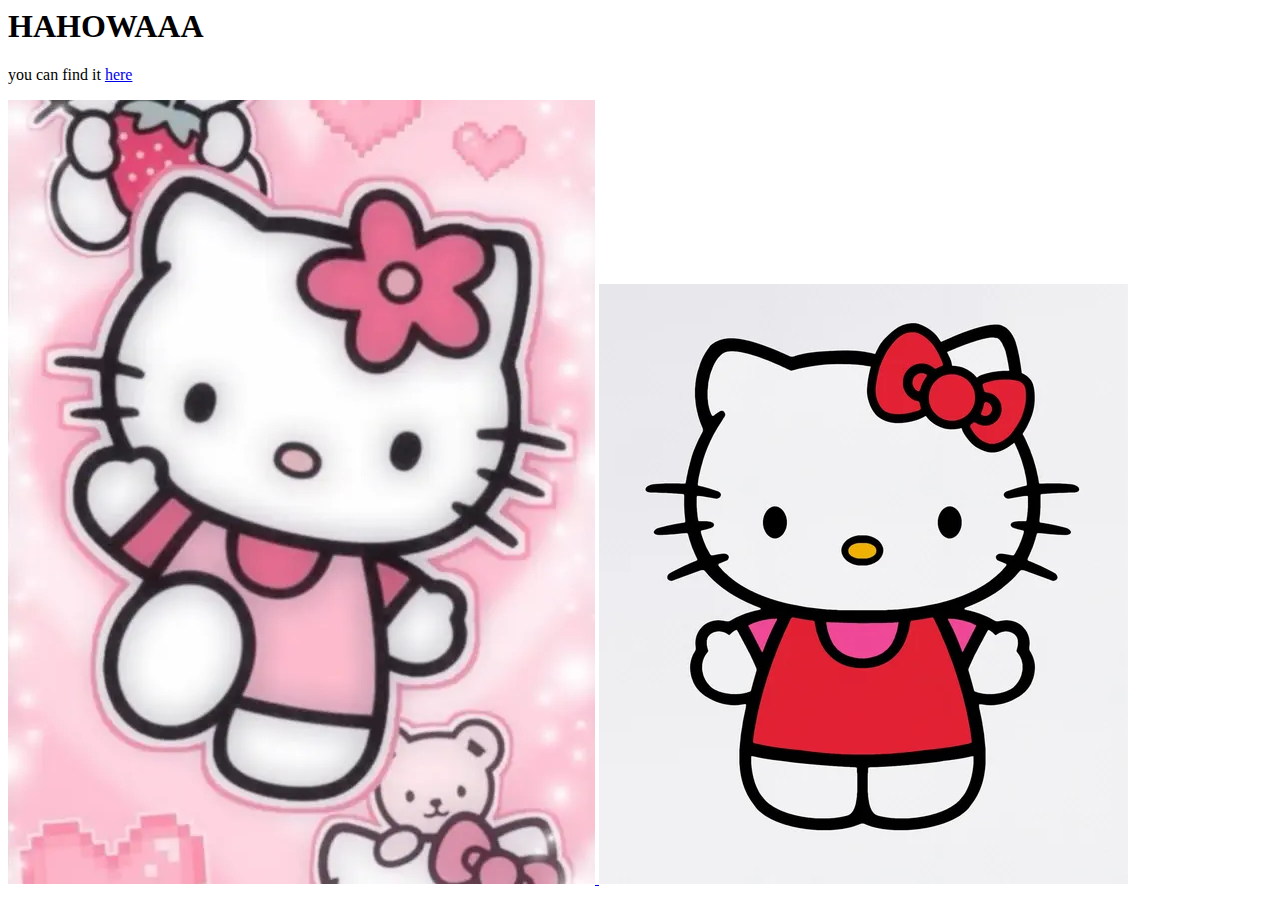
<file: webserver/findex.html>
<html>
<head>
<link rel="icon" href="data:,">

</head>
 <body>
  <h1>HAHOWAAA</h1>
  <p>you can find it <a href="https://youtu.be/dQw4w9WgXcQ?si=vWzai4EmT6VyUDRU&t=1">here </a> </p>
  <a href="https://www.youtube.com/watch?v=iHDGlEqg0OI&t=758s"><img src="./hello2.png"> </a>
  <a href="https://www.youtube.com/watch?v=iHDGlEqg0OI&t=758s"><img src="./hello.png"> </a>
  
 </body>
</html>
<!-- https://www.youtube.com/watch?v=iHDGlEqg0OI&t=758s -->
</file>
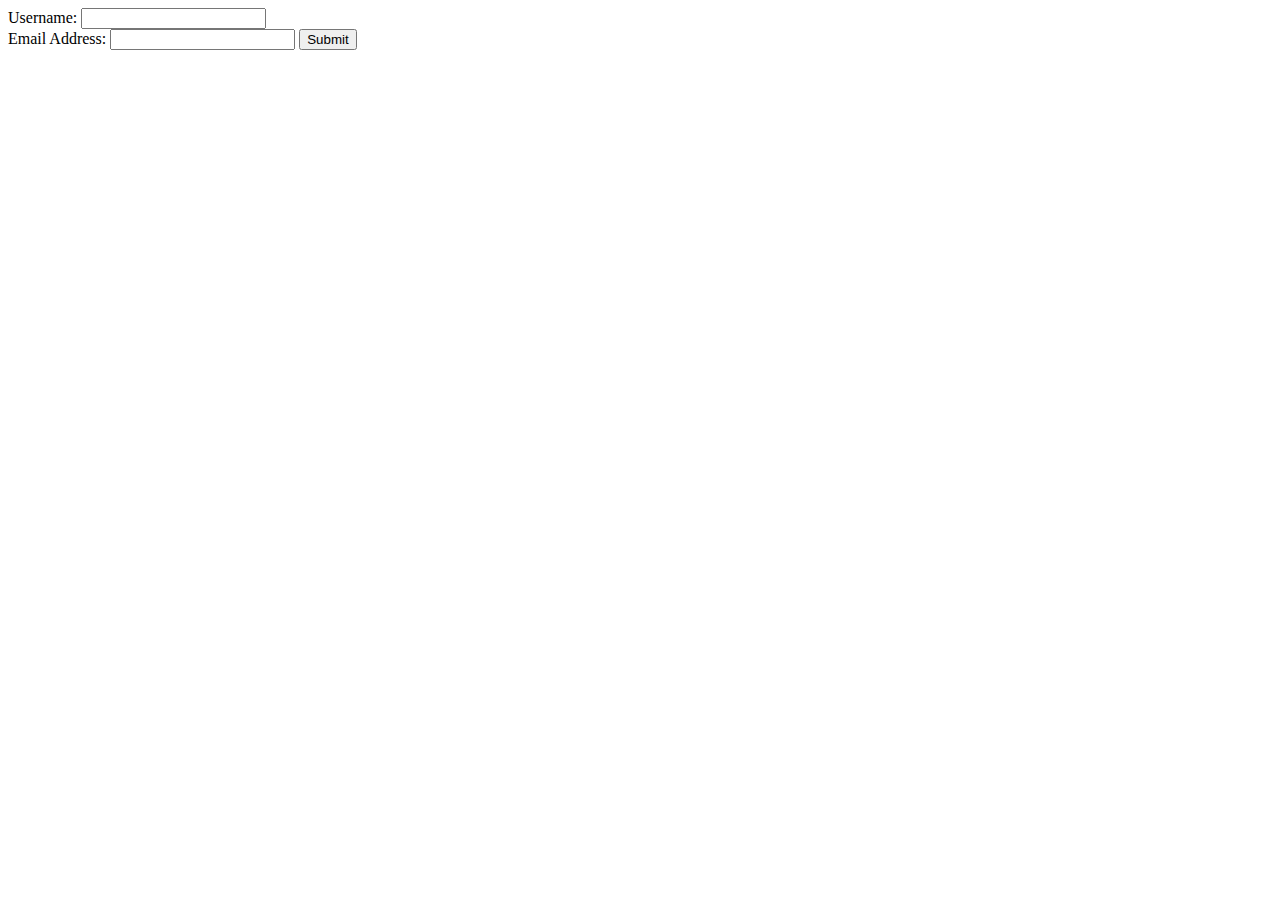
<file: webserver/upload.html>
<!DOCTYPE html>
<html>
<head>
	<meta charset="UTF-8">
	<title> CGI </title>
</head>

<body>
		<form action="/cgi/" method="post">
			Username: <input type="text" name="username" />
			
			<br />

			Email Address: <input type="email" name="emailaddress" />

			<input type="submit" value="Submit" />
		</form>
</body>
</html>
</file>
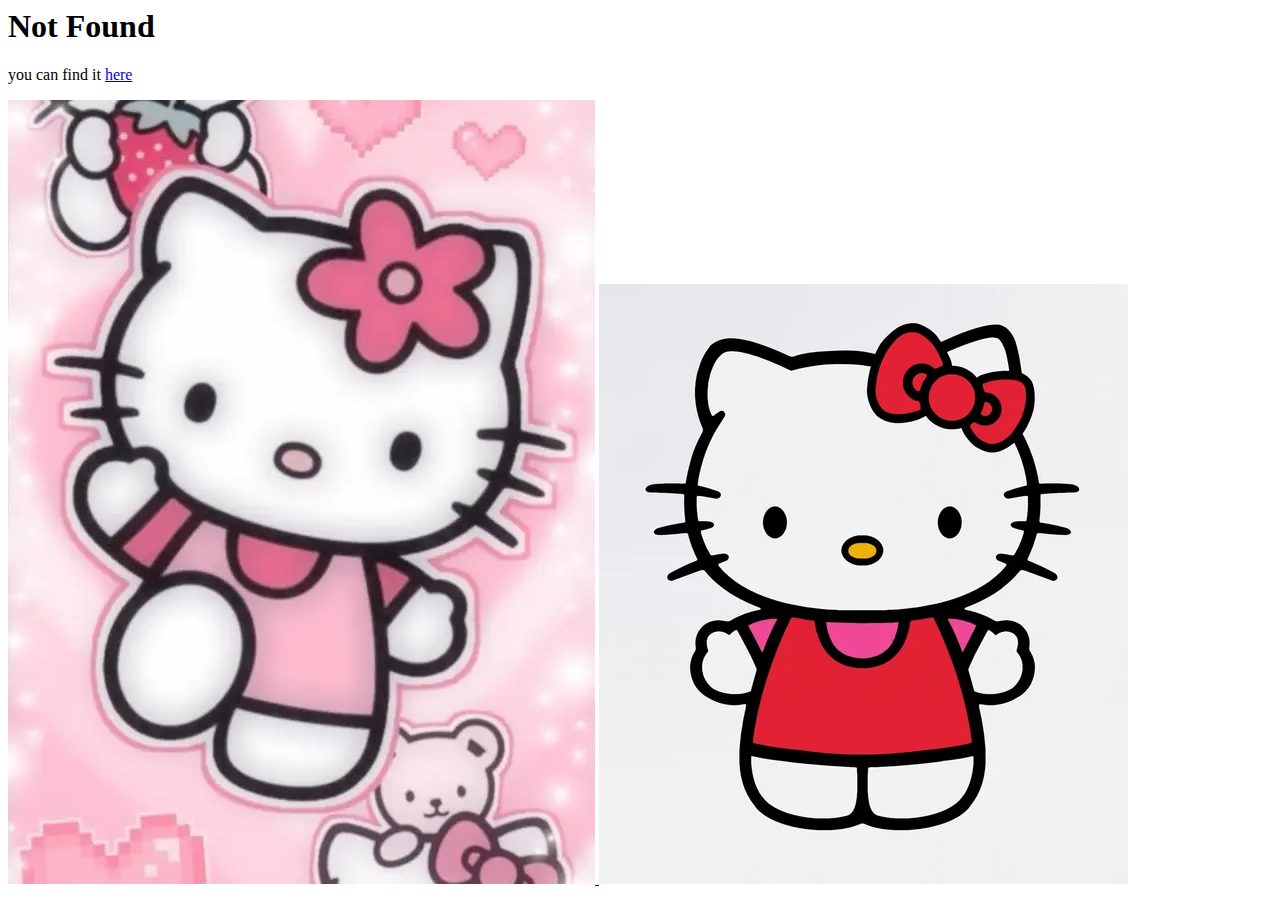
<file: webserverjdid/ffindex.html>
<html>
<head>
<link rel="icon" href="data:,">

</head>
 <body>
  <h1>Not Found</h1>
  <p>you can find it <a href="https://youtu.be/dQw4w9WgXcQ?si=vWzai4EmT6VyUDRU&t=1">here </a> </p>
  <a href="https://www.youtube.com/watch?v=iHDGlEqg0OI&t=758s"><img src="./hello2.png"> </a>
  <a href="https://www.youtube.com/watch?v=iHDGlEqg0OI&t=758s"><img src="./hello.png"> </a>
  
 </body>
</html>
<!-- https://www.youtube.com/watch?v=iHDGlEqg0OI&t=758s -->
</file>
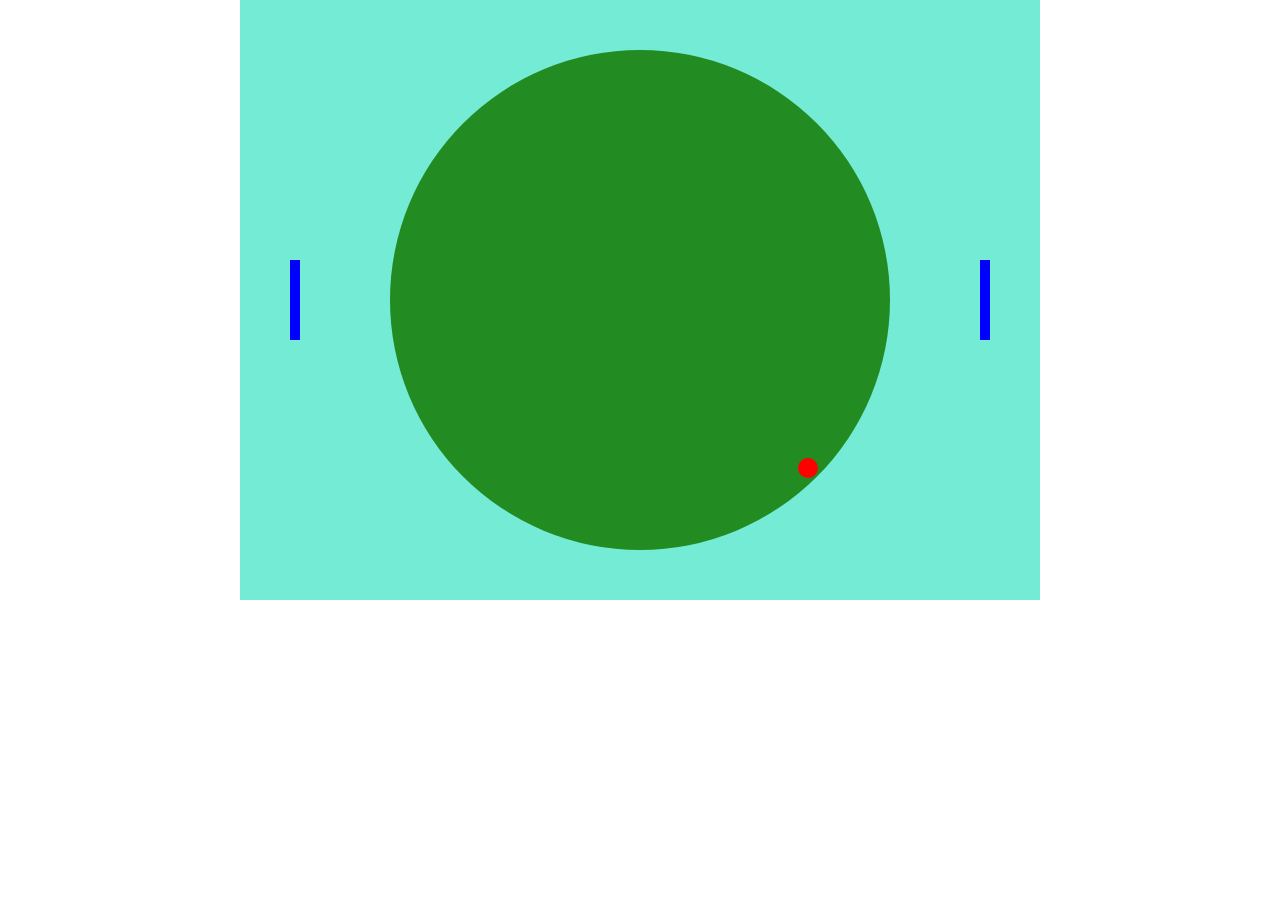
<file: webserverjdid/hhh.html>
<!DOCTYPE html>
<html lang="en">
<head>
    <meta charset="UTF-8">
    <meta name="viewport" content="width=device-width, initial-scale=1.0">
    <title>2D Ping Pong Game</title>
    <style>
        body { margin: 0; }
        canvas { background: #74ebd5; display: block; margin: auto; }
    </style>
</head>
<body>
    <canvas id="gameCanvas" width="800" height="600"></canvas>
    <script>
        const canvas = document.getElementById('gameCanvas');
        const ctx = canvas.getContext('2d');

        const tableRadius = 250;
        const paddleWidth = 10;
        const paddleHeight = 80;
        const ballRadius = 10;

        let leftPaddle = { x: 50, y: canvas.height / 2 - paddleHeight / 2 };
        let rightPaddle = { x: canvas.width - 50 - paddleWidth, y: canvas.height / 2 - paddleHeight / 2 };
        let ball = { x: canvas.width / 2, y: canvas.height / 2, dx: 4, dy: 4 };
        let abilities = { left: false, right: false };

        document.addEventListener('keydown', (event) => {
            switch (event.key) {
                case 'w':
                    if (leftPaddle.y > 0) leftPaddle.y -= 20;
                    break;
                case 's':
                    if (leftPaddle.y < canvas.height - paddleHeight) leftPaddle.y += 20;
                    break;
                case 'ArrowUp':
                    if (rightPaddle.y > 0) rightPaddle.y -= 20;
                    break;
                case 'ArrowDown':
                    if (rightPaddle.y < canvas.height - paddleHeight) rightPaddle.y += 20;
                    break;
                case 'a':
                    abilities.left = true;
                    break;
                case 'd':
                    abilities.left = false;
                    break;
                case 'ArrowLeft':
                    abilities.right = true;
                    break;
                case 'ArrowRight':
                    abilities.right = false;
                    break;
            }
        });

        function drawTable() {
            ctx.beginPath();
            ctx.arc(canvas.width / 2, canvas.height / 2, tableRadius, 0, Math.PI * 2);
            ctx.fillStyle = '#228B22';
            ctx.fill();
            ctx.closePath();
        }

        function drawPaddle(paddle) {
            ctx.fillStyle = '#0000ff';
            ctx.fillRect(paddle.x, paddle.y, paddleWidth, paddleHeight);
        }

        function drawBall() {
            ctx.fillStyle = '#ff0000';
            ctx.beginPath();
            ctx.arc(ball.x, ball.y, ballRadius, 0, Math.PI * 2);
            ctx.fill();
            ctx.closePath();
        }

        function update() {
            // Move the ball
            ball.x += ball.dx;
            ball.y += ball.dy;

            // Ball collision with top and bottom
            if (ball.y - ballRadius < 0 || ball.y + ballRadius > canvas.height) {
                ball.dy = -ball.dy;
            }

            // Ball collision with paddles
            if (ball.x - ballRadius < leftPaddle.x + paddleWidth && 
                ball.y > leftPaddle.y && 
                ball.y < leftPaddle.y + paddleHeight) {
                ball.dx = -ball.dx;
                if (abilities.left) {
                    ball.dx *= 1.5; // Speed boost
                }
                ball.x = leftPaddle.x + paddleWidth + ballRadius; // Prevent sticking
            }

            if (ball.x + ballRadius > rightPaddle.x && 
                ball.y > rightPaddle.y && 
                ball.y < rightPaddle.y + paddleHeight) {
                ball.dx = -ball.dx;
                if (abilities.right) {
                    ball.dx *= 1.5; // Speed boost
                }
                ball.x = rightPaddle.x - ballRadius; // Prevent sticking
            }

            // Reset ball if it goes out of bounds
            if (ball.x < 0 || ball.x > canvas.width) {
                ball.x = canvas.width / 2;
                ball.y = canvas.height / 2;
                ball.dx = 4 * (Math.random() < 0.5 ? 1 : -1); // Randomize direction
                ball.dy = 4 * (Math.random() < 0.5 ? 1 : -1);
            }
        }

        function draw() {
            ctx.clearRect(0, 0, canvas.width, canvas.height);
            drawTable();
            drawPaddle(leftPaddle);
            drawPaddle(rightPaddle);
            drawBall();
            update();
            requestAnimationFrame(draw);
        }

        draw();
    </script>
</body>
</html>
</file>
<file: webserver/star-battle/css/common.css>
* {
    margin: 0;
    padding: 0;
    box-sizing: border-box;
    -webkit-tap-highlight-color: rgba(255,0,0,0);
    -webkit-appearance:none;
}

html,body{
    width: 100%;
    height: 100%;
}

li{
    list-style-type: none;
}

.column{
    display: flex;
    flex-direction: column;
    justify-content: space-around;
}

.message {
    font-size: 1rem;
    line-height: 2;
    margin: 0 auto;
    text-align: justify;
}
.pre{
    white-space: pre-line;
}

.btn {
    position: relative;
    display: block;
    font-weight: bold;
    font-size: 1rem;
    color: inherit;
    text-decoration: none;
    margin: 0 auto 5px auto;
    border: solid 1px #D94E3B;
    background: #cb3b27;
    text-align: center;
    padding: 6px 20px;
    transition: all 0.1s;
    box-shadow: 0px 5px 0px #84261a;
    border-radius: 20px;
    outline: none;
    cursor: pointer;
    overflow: hidden;
}
.btn:disabled{
    opacity: 0.6;
}
.btn:active{
    -webkit-box-shadow: 0px 2px 0px #84261a;
    -moz-box-shadow: 0px 2px 0px #84261a;
    box-shadow: 0px 2px 0px #84261a;
    position:relative;
    top:7px;
}
.btn::after{
    content: '';
    position: absolute;
    top: 0;
    left: 0;
    right: 0;
    bottom: 0;
    width: 0;
    height: 0;
    margin: auto;
    border-radius: 50%;
    transition: all 0.5s ease;
    background:rgba(255,255,0,0.5);
}
.btn:active::after{
    width: 100%;
    padding-bottom: 100%;
}

.absolute{
    position: absolute;
    top: 0;
    left: 0;
}

.scroll tbody {
    display: block;
    height: 100%;
    overflow-y: scroll;
    padding-bottom: 8px;
}

.scroll tbody::-webkit-scrollbar{
    width: 1px;
}

.scroll thead,
tbody tr {
    display: table;
    width: 100%;
    table-layout: fixed;
}

tbody tr {
    height: 45px;
}

.scroll thead {
    width: calc(100% - 2px);
}

.scroll tbody::-webkit-scrollbar {
    width:2px;
    }
    /* 滚动槽 */
.scroll tbody::-webkit-scrollbar-track {
    -webkit-box-shadow:inset 0 0 6px rgba(0,0,0,0.3);
    border-radius:10px;
}
    /* 滚动条滑块 */
.scroll tbody::-webkit-scrollbar-thumb {
    border-radius:10px;
    background:rgba(255,255,255,0.5);
    -webkit-box-shadow:inset 0 0 6px rgba(0,0,0,0.5);
}
</file>
<file: webserver/star-battle/css/style.css>
body {
    display: flex;
    flex-direction: column;
    color: #ddd;
    overflow: hidden;
}

#app {
    position: relative;
    margin: 10px auto;
    background: #222;
    font-size: 14px;
    box-shadow: 5px 5px 10px -5px #000;
    border-radius: 5px;
    overflow: hidden;
}

#logo {
    pointer-events: none;
    position: relative;
    z-index: 2;
    padding: 0.8% 0;
    width: 100%;
    text-align: center;
}

#logo img {
    transition: all 0.5s ease;
    width: 10%;
}

#logo.play-status img {
    width: 6%;
}

#container,
#container>div {
    width: 100%;
    height: 100%;
}

#container>div {
    padding-top: 8%;
    visibility: hidden;
    text-align: center;
    opacity: 0;
}

#container>div.action {
    visibility: visible;
    opacity: 1;
    transition: all 0.2s ease;
}

#start-btn p:nth-child(2) {
    display: none;
}

#start-btn:disabled p:nth-child(1) {
    display: none;
}

#start-btn:disabled p:nth-child(2) {
    display: block;
}

#play {
    background: url('../img/background-1.jpg');
    background-size: 100% 100%;
}

#canvas {
    z-index: 3;
    pointer-events: none;
}

.content {
    width: 100%;
    height: 100%;
}

.content .header {
    user-select: none;
    display: flex;
    justify-content: space-between;
}

.content .header ul {
    width: 45%;
    height: 50px;
    font-size: 20px;
}

.content .header li img {
    width: 30px;
    height: 30px;
    margin-right: 5px;
}

.content .header ul,
.content .header ul li {
    display: flex;
    align-items: center;
    justify-content: space-around;
}

.content .header .option img {
    cursor: pointer;
}

.content .header .option img:nth-child(2) {
    display: none;
}

.content .header .option li:active {
    opacity: 0.5;
}

.content .header .option li.active img:nth-child(1) {
    display: none;
}

.content .header .option li.active img:nth-child(2) {
    display: block;
}

#over .message {
    margin-left: 29%;
    width: 71%;
    display: flex;
}

#over .message img {
    width: 30px;
    height: 30px;
}

#over .message span {
    display: flex;
    align-items: center;
    justify-content: center;
    height: 70px;
    width: 20%;
}

#over .message span:nth-last-child(1) {
    width: 60%;
    padding-left: 4%;
    justify-content: space-between;
}

#over input {
    border: none;
    border-radius: 3px;
    box-sizing: border-box;
    text-align: center;
    font-size: 1rem;
    width: 35%;
    margin: 0 auto;
    height: 30px;
}

table {
    height: 80%;
    overflow: hidden;
}

footer{
    flex: 1;
    display: flex;
    align-items: flex-end;
    justify-content: center;
    padding-bottom: 10px;
    color: #333;
    font-size: .8rem;
    opacity: 0.8;
}
footer a{
    color: inherit;
    text-decoration: none;
}
</file>
